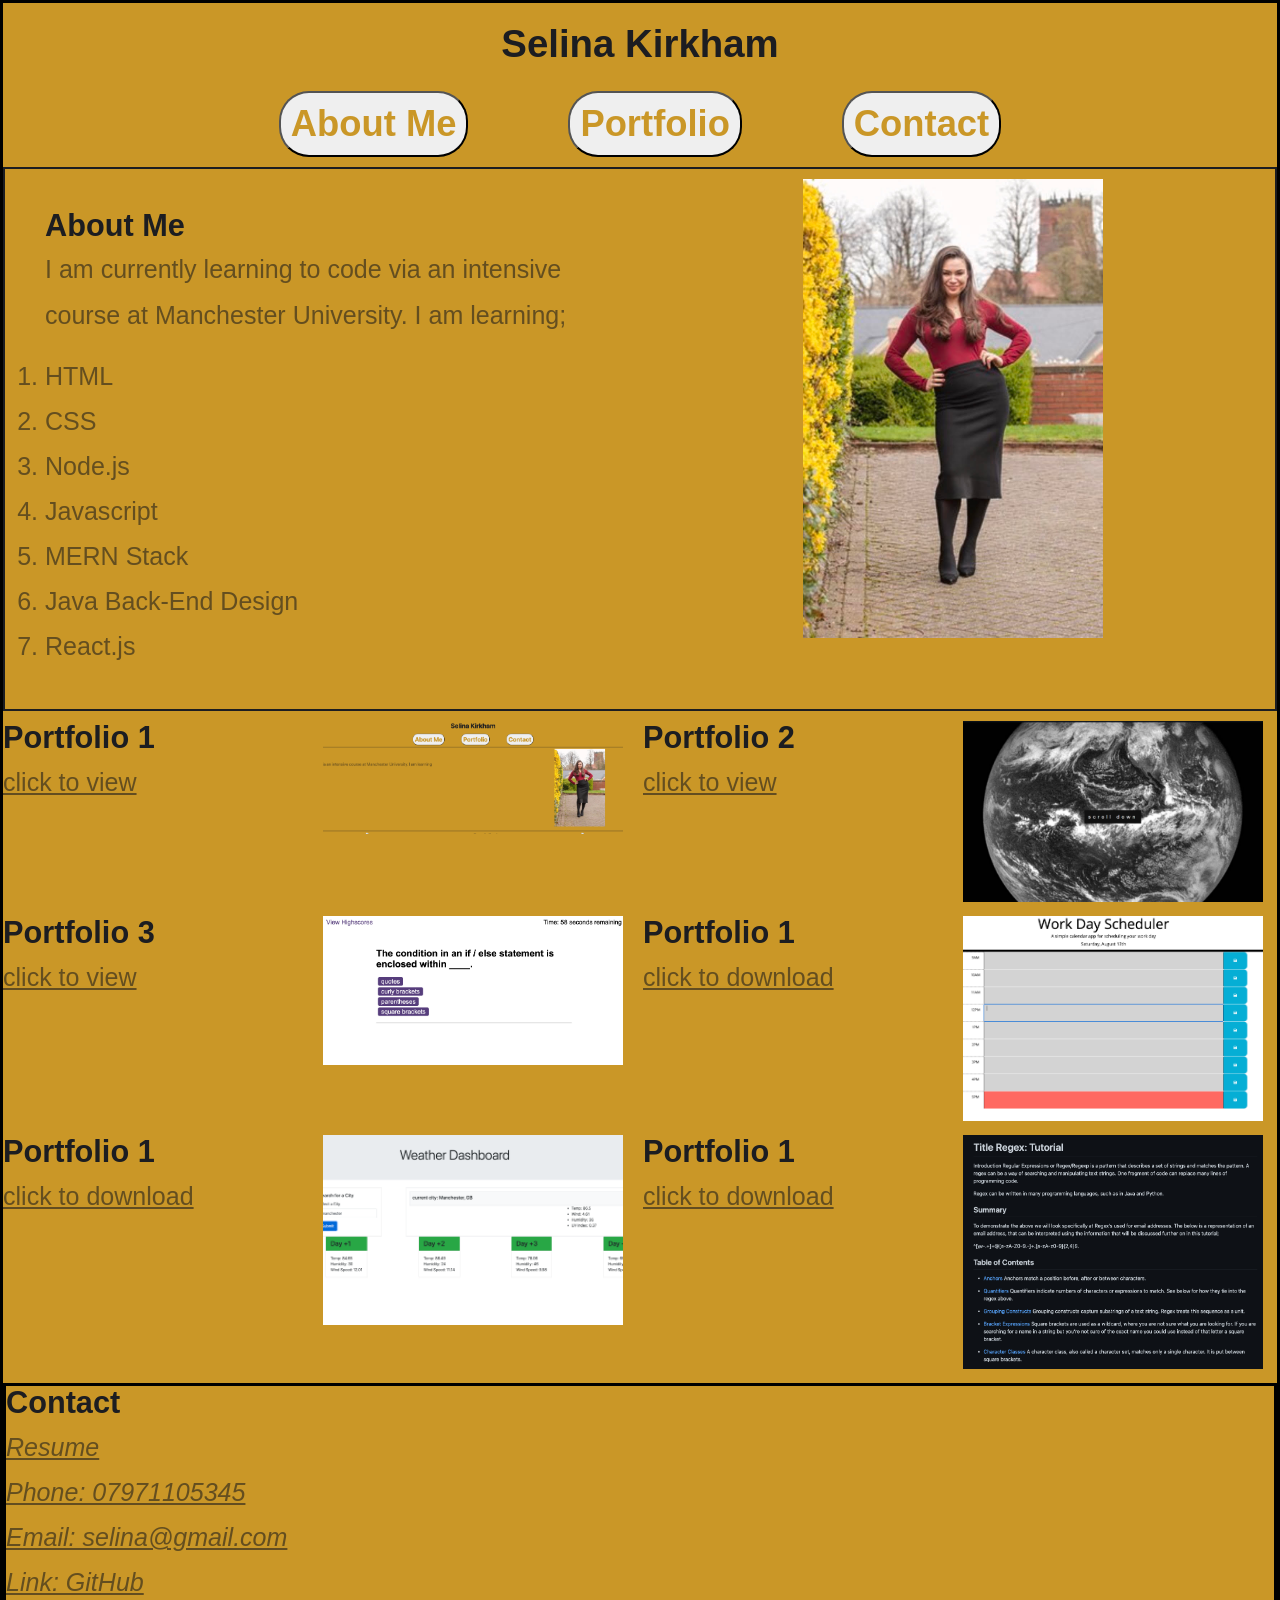
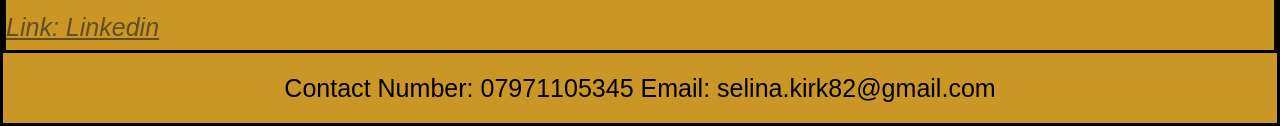
<file: Index.html>
<!DOCTYPE html>
<html lang="en">
  <head>
    <meta http-equiv="Content-Type" content="text/html; charset=UTF-8" />

    <meta http-equiv="X-UA-Compatible" content="IE=edge" />
    <meta name="viewport" content="width=device-width, initial-scale=1.0" />
    <title>Selina Kirkham - Portfolio</title>
    <link rel="stylesheet" type="text/css" href="./assets/css/reset.css" />
    <link rel="stylesheet" type="text/css" href="./assets/css/style.css" />
  </head>

  <body class="class-0">
    <!-- main logo / nav -->
    <div>
      <header>
        <h1>Selina Kirkham</h1>
      </header>
    </div>

    <div class="main">
      <div>
        <nav class="navbar">
          <button>
            <strong><a href="#aboutMe">About Me</a></strong>
          </button>
          <button>
            <strong><a href="#portfolio">Portfolio</a></strong>
          </button>
          <button>
            <strong><a href="#contact">Contact</a></strong>
          </button>
        </nav>
      </div>

      <!-- about me -->
      <section class="class-1">
        <div class="column1of2">
          <h2 id="aboutMe">About Me</h2>
          <p>
            I am currently learning to code via an intensive course at
            Manchester University. I am learning;
          </p>
          <ol>
            <li>HTML</li>
            <li>CSS</li>
            <li>Node.js</li>
            <li>Javascript</li>
            <li>MERN Stack</li>
            <li>Java Back-End Design</li>
            <li>React.js</li>
          </ol>
        </div>
        <div class="column2of2">
          <img
            src="./assets/img/photo-selinakirkham.jpeg"
            class="img-profile"
            alt="photo of Selina Kirkham"
          />
        </div>
      </section>

      <!-- portfolio -->
      <section class="class-2">
        <h2 id="portfolio"></h2>
        <article class="project-card">
          <div class="left-column">
            <h2>Portfolio 1</h2>
            <a href="https://skirkzzz.github.io/week-2-homework/">
              click to view
            </a>
          </div>
          <div class="right-column">
            <img
              src="/assets/img/Portfolio1PortfolioWebsite.png"
              alt="photo of portfolio 1"
              class="img-portfilio"
            />
          </div>
        </article>
        <article class="project-card">
          <div class="left-column">
            <h2>Portfolio 2</h2>
            <a href="https://skirkzzz.github.io/Real_World_News/">
              click to view
            </a>
          </div>
          <div class="right-column">
            <img
              src="/assets/img/Portfolio2RealWorldNews.png"
              alt="photo of portfolio 1"
              class="img-portfilio"
            />
          </div>
        </article>
        <article class="project-card">
          <div class="left-column">
            <h2>Portfolio 3</h2>
            <a href="https://skirkzzz.github.io/week-4-homework/">
              click to view
            </a>
          </div>
          <div class="right-column">
            <img
              src="/assets/img/portfoli3HighScores.png"
              alt="photo of portfolio 1"
              class="img-portfilio"
            />
          </div>
        </article>
        <article class="project-card">
          <div class="left-column">
            <h2>Portfolio 1</h2>
            <a href="https://skirkzzz.github.io/week-5-homework/">
              click to download
            </a>
          </div>
          <div class="right-column">
            <img
              src="/assets/img/4WorkDayScheduler.png"
              alt="photo of portfolio 1"
              class="img-portfilio"
            />
          </div>
        </article>
        <article class="project-card">
          <div class="left-column">
            <h2>Portfolio 1</h2>
            <a
              href="https://skirkzzz.github.io/week-6-homework-weather-dashboard/"
            >
              click to download
            </a>
          </div>
          <div class="right-column">
            <img src="/assets/img/5WeatherMap.png" class="img-portfilio" />
          </div>
        </article>
        <article class="project-card">
          <div class="left-column">
            <h2>Portfolio 1</h2>
            <a href="https://gist.github.com/Skirkzzz"> click to download </a>
          </div>
          <div class="right-column">
            <img
              src="/assets/img/6RegexPortfolio.png"
              alt="photo of portfolio 1"
              class="img-portfilio"
            />
          </div>
        </article>
      </section>
    </div>

    <!-- contact -->
    <section class="class-3">
      <h2 id="contact">Contact</h2>

      <address>
        <ol>
          <li>
            <a href="Resume.html">Resume</a>
          </li>
          <li>
            <a href="tel:+15555555555">Phone: 07971105345</a>
          </li>
          <li>
            <a href="mailto:selina@gmail.com">Email: selina@gmail.com</a>
          </li>
          <li>
            <a href="https://github.com/Skirkzzz">Link: GitHub</a>
          </li>
          <li>
            <a href="https://www.linkedin.com/in/selina-kirkham-327715112/"
              >Link: Linkedin</a
            >
          </li>
        </ol>
      </address>
    </section>

    <footer>
      <figcaption>
        Contact Number: 07971105345 Email: selina.kirk82@gmail.com
      </figcaption>
    </footer>
  </body>
</html>
</file>
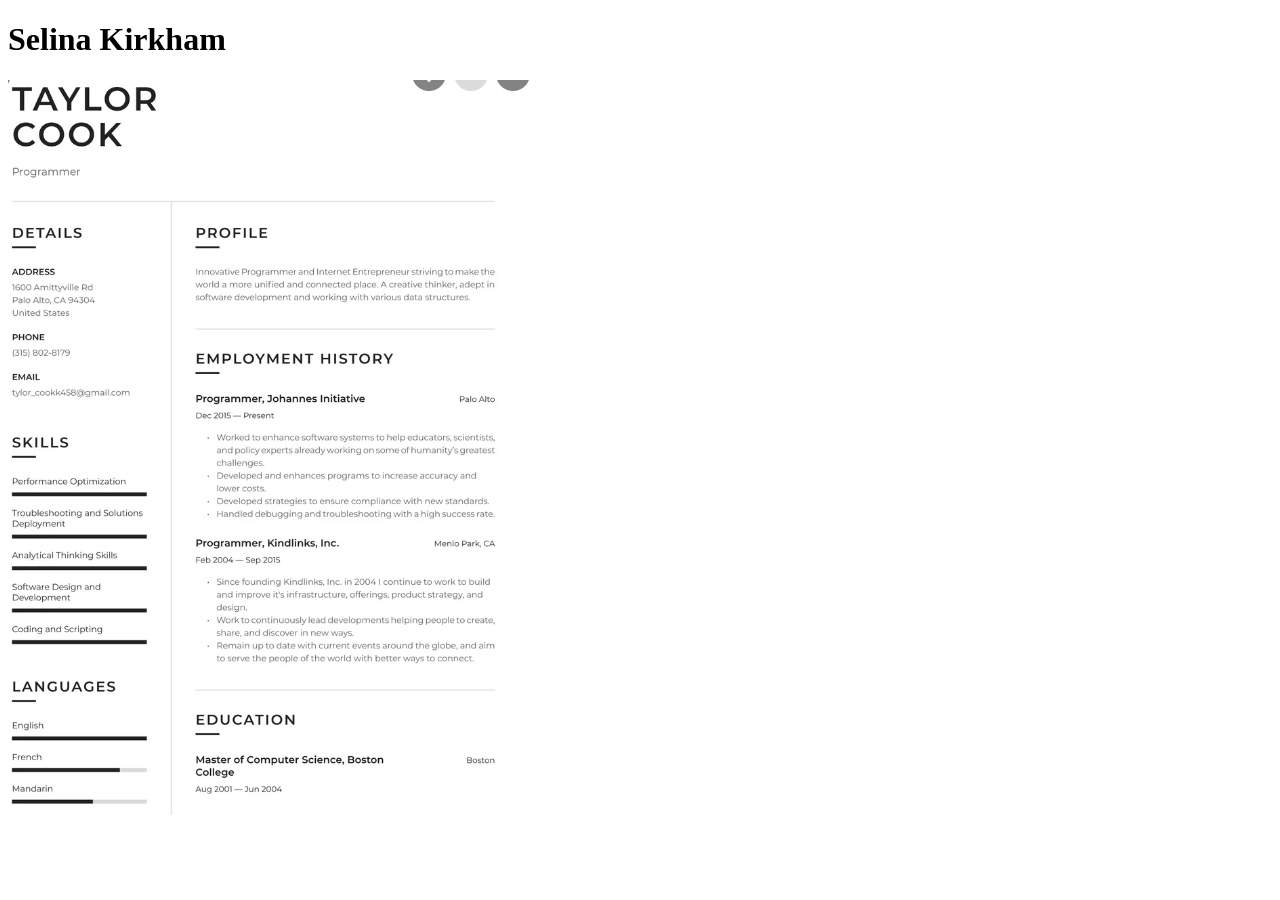
<file: Resume.html>
<!DOCTYPE html>
<html lang="en">
  <head>
    <meta http-equiv="Content-Type" content="text/html; charset=UTF-8" />

    <meta http-equiv="X-UA-Compatible" content="IE=edge" />
    <meta name="viewport" content="width=device-width, initial-scale=1.0" />
    <title>Selina Kirkham - Portfolio</title
    <link rel="stylesheet" type="text/css" href="./assets/css/resume.css" />
  </head>

  <body class="class-0">
    <div>
      <header>
        <h1>Selina Kirkham</h1>
      </header>
    </div>

    <div class="resume">
      <div>
          <img
            src="./assets/img/Resume.png"
            class="img-profile"
            alt="Resume"
          />
        </div>
      
  </body>
</html>
</file>
<file: assets/css/style.css>
* {
  box-sizing: border-box;
}

/* media query for larger screens */

/* color scheme sourced from http://khroma.co/generator/ */

/* brand color palette */

:root {
  --primary: rgb(202, 151, 39);
  --secondary: rgb(150, 146, 144);
  --tertiary: rgba(49, 52, 61, 1);
  --dark: rgba(28, 29, 33, 1);
  --light: rgba(24, 24, 27, 0.572);
}

/* set content highlight color and background */

::selection {
  background-color: var(--primary);
  color: var(--light);
}

html {
  /* set 1rem to 10px instead of native 16px to make it easier to calculate font-size values for the rest of the page (e.g. 1.6rem is 16px, 2.0rem is 20px, etc.) */
  font-size: 50.5%;
}

body {
  /* Sans Serif font stack is implemented to help select the best font for each type of computer operating system */
  font-family: -apple-system, BlinkMacSystemFont, "Segoe UI", Roboto, Helvetica,
    Arial, sans-serif, "Apple Color Emoji", "Segoe UI Emoji", "Segoe UI Symbol";
  /* set body font size to 1.75rem, which is 1.75x more than the font-size of 10px, making it 17.5px  */
  font-size: 3.1rem;
  line-height: 1.8;
  background-color: var(--primary);
  border: solid;
}

h1,
h2,
h3,
h4,
h5,
h6 {
  margin-bottom: 0.625rem;
  color: var(--dark);
  font-weight: 700;
  line-height: 1.1;
}

h1 {
  /* 4rem = 40px (4 * 10px) */
  font-size: 4.75rem;
}

h2 {
  font-size: 3.8rem;
}

h3 {
  font-size: 3rem;
}

h4 {
  font-size: 2.5rem;
}

h5 {
  font-size: 2rem;
}

h6 {
  font-size: 1.5rem;
}

p {
  margin-bottom: 2rem;
}

code {
  /* Monospace font stack is used for our code blocks to make it look more like code */
  font-family: Consolas, "Andale Mono WT", "Andale Mono", "Lucida Console",
    "Lucida Sans Typewriter", "DejaVu Sans Mono", "Bitstream Vera Sans Mono",
    "Liberation Mono", "Nimbus Mono L", Monaco, "Courier New", Courier,
    monospace;
}

header {
  width: 96%;
  margin: 0 auto;
  padding: 2.5rem;
  text-align: center;
}

main {
  width: 96%;
  margin: 2rem auto;
}

address a,
section a {
  color: var(--light);
}

footer {
  margin: 1.5rem;
  text-align: center;
}

.navbar {
  display: flex;
  justify-content: center;
  margin-bottom: 10px;
}

.class-1 {
  border: solid 2px var(--dark);
  display: flex;
  margin-left: 20vp;
  padding-left: 20vp;
}

.class-2 {
  /* border: solid; */
  margin-top: 10px;
  display: flex;
  flex-wrap: wrap;
  justify-content: space-around;
  width: 100vw;
}

.class-3 {
  border: solid;
}

.footer {
  border: solid;
}

button {
  font-size: 4.5rem;
  border-radius: 30px;
  color: var(--primary);
  justify-content: center;
  float: center;
  margin-left: 50px;
  margin-right: 50px;
  padding: 10px;
}

button a {
  text-decoration: none;
  color: var(--primary);
}

.column1of2 {
  clear: left;
  width: 50%;
  padding: 40px;
  text-align: left;
  flex-wrap: wrap;
  color: var(--light);
}

.column2of2 {
  flex-wrap: wrap;
  clear: left;
  width: 50%;
  margin: 10px;
  text-align: center;
  color: var(--light);
}

.project-card {
  display: flex;
  flex-direction: row;
  width: 50%;
}

.right-column {
  /* float: right; */
  /* flex-wrap: wrap; */
  /* flex-direction: after; */
  width: 50%;
  color: var(--secondary);
}

.left-column {
  /* flex-wrap: wrap; */
  width: 50%;
  color: var(--secondary);
}

.img-profile {
  width: 300px;
  height: auto;
}

.img-portfilio {
  width: 300px;
  height: auto;
}

@media screen and (min-width: 992px) {
  header {
    width: 75%;
  }
}
</file>
<file: assets/css/resume.css>
* {
  box-sizing: border-box;
}

/* media query for larger screens */

/* color scheme sourced from http://khroma.co/generator/ */

/* brand color palette */

:root {
  --primary: rgb(202, 151, 39);
  --secondary: rgb(150, 146, 144);
  --tertiary: rgba(49, 52, 61, 1);
  --dark: rgba(28, 29, 33, 1);
  --light: rgba(24, 24, 27, 0.572);
}

/* set content highlight color and background */

::selection {
  background-color: var(--primary);
  color: var(--light);
}

html {
  /* set 1rem to 10px instead of native 16px to make it easier to calculate font-size values for the rest of the page (e.g. 1.6rem is 16px, 2.0rem is 20px, etc.) */
  font-size: 50.5%;
}

body {
  /* Sans Serif font stack is implemented to help select the best font for each type of computer operating system */
  font-family: -apple-system, BlinkMacSystemFont, "Segoe UI", Roboto, Helvetica,
    Arial, sans-serif, "Apple Color Emoji", "Segoe UI Emoji", "Segoe UI Symbol";
  /* set body font size to 1.75rem, which is 1.75x more than the font-size of 10px, making it 17.5px  */
  font-size: 3.1rem;
  line-height: 1.8;
  background-color: var(--primary);
  border: solid;
}

h1,
h2,
h3,
h4,
h5,
h6 {
  margin-bottom: 0.625rem;
  color: var(--dark);
  font-weight: 700;
  line-height: 1.1;
}

h1 {
  /* 4rem = 40px (4 * 10px) */
  font-size: 4.75rem;
}

h2 {
  font-size: 3.8rem;
}

h3 {
  font-size: 3rem;
}

h4 {
  font-size: 2.5rem;
}

h5 {
  font-size: 2rem;
}

h6 {
  font-size: 1.5rem;
}

p {
  margin-bottom: 2rem;
}

code {
  /* Monospace font stack is used for our code blocks to make it look more like code */
  font-family: Consolas, "Andale Mono WT", "Andale Mono", "Lucida Console",
    "Lucida Sans Typewriter", "DejaVu Sans Mono", "Bitstream Vera Sans Mono",
    "Liberation Mono", "Nimbus Mono L", Monaco, "Courier New", Courier,
    monospace;
}

header {
  width: 96%;
  margin: 0 auto;
  padding: 2.5rem;
  text-align: center;
}

main {
  width: 96%;
  margin: 2rem auto;
}

address a,
section a {
  color: var(--light);
}

footer {
  margin: 1.5rem;
  text-align: center;
}

.navbar {
  display: flex;
  justify-content: center;
  margin-bottom: 10px;
}

.class-1 {
  border: solid 2px var(--dark);
  display: flex;
  margin-left: 20vp;
  padding-left: 20vp;
}

.class-2 {
  /* border: solid; */
  margin-top: 10px;
  display: flex;
  flex-wrap: wrap;
  justify-content: space-around;
  width: 100vw;
}

.class-3 {
  border: solid;
}

.footer {
  border: solid;
}

button {
  font-size: 4.5rem;
  border-radius: 30px;
  color: var(--primary);
  justify-content: center;
  float: center;
  margin-left: 50px;
  margin-right: 50px;
  padding: 10px;
}

button a {
  text-decoration: none;
  color: var(--primary);
}

.column1of2 {
  clear: left;
  width: 50%;
  padding: 40px;
  text-align: left;
  flex-wrap: wrap;
  color: var(--light);
}

.column2of2 {
  flex-wrap: wrap;
  clear: left;
  width: 50%;
  margin: 10px;
  text-align: center;
  color: var(--light);
}

.project-card {
  display: flex;
  flex-direction: row;
  width: 50%;
}

.right-column {
  /* float: right; */
  /* flex-wrap: wrap; */
  /* flex-direction: after; */
  width: 50%;
  color: var(--secondary);
}

.left-column {
  /* flex-wrap: wrap; */
  width: 50%;
  color: var(--secondary);
}

.img-profile {
  width: 300px;
  height: auto;
}

.img-portfilio {
  width: 300px;
  height: auto;
}

@media screen and (min-width: 992px) {
  header {
    width: 75%;
  }
}
</file>
